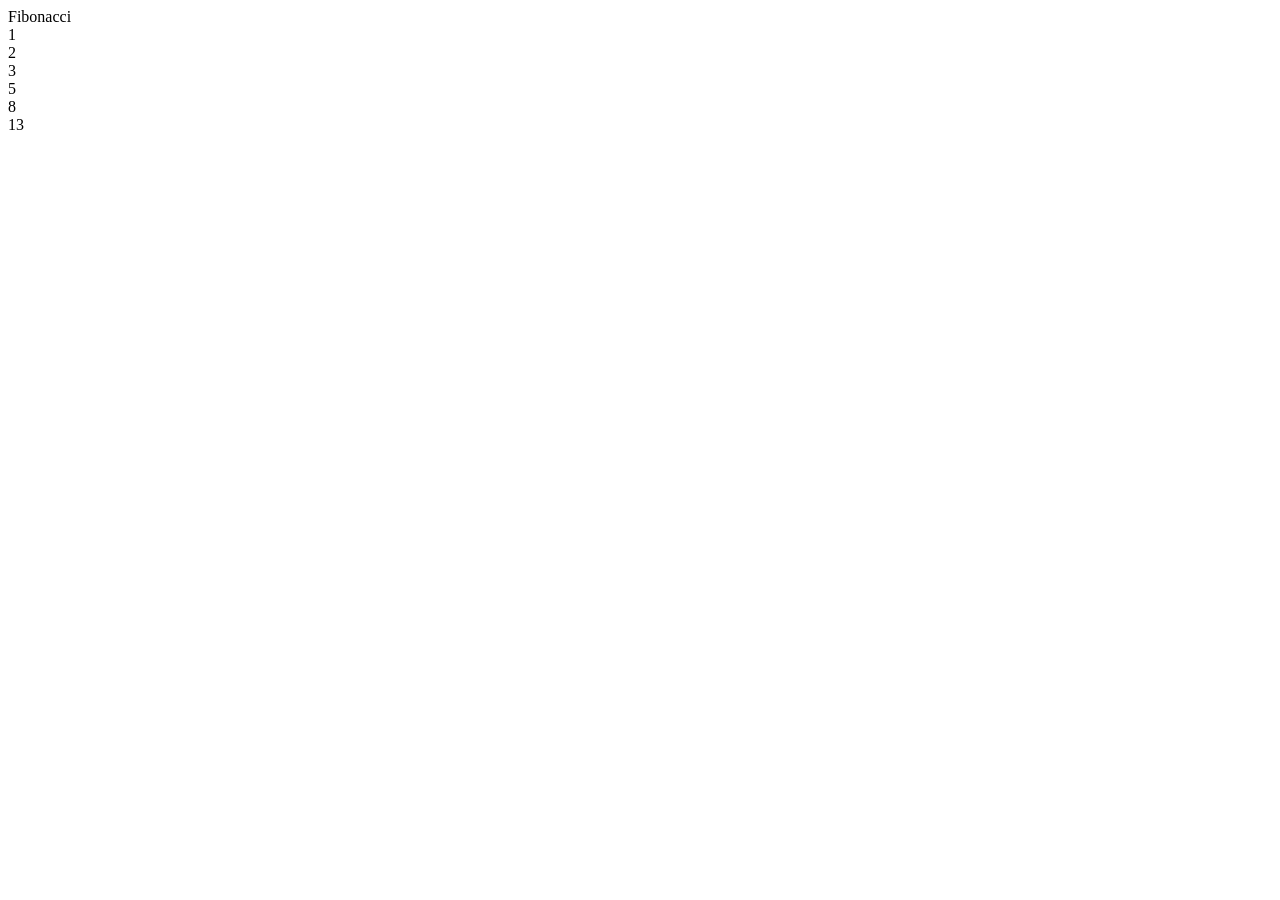
<file: Question4/index.html>
<!-- Write a javascript program to calculate the Fibonacci sequence -->
<!DOCTYPE html>
<html lang="en">
<head>
    <meta charset="UTF-8">
    <meta name="viewport" content="width=device-width, initial-scale=1.0">
    <title>Document</title>
</head>
<body>

<script>   
var a=0,b=1,c;
document.write("Fibonacci<br>");

while(b<=10)
{
     c = a + b;
    document.write(c+"<br>"); 
    a = b;
    b = c;  
}
</script>
</body>
</html>
</file>
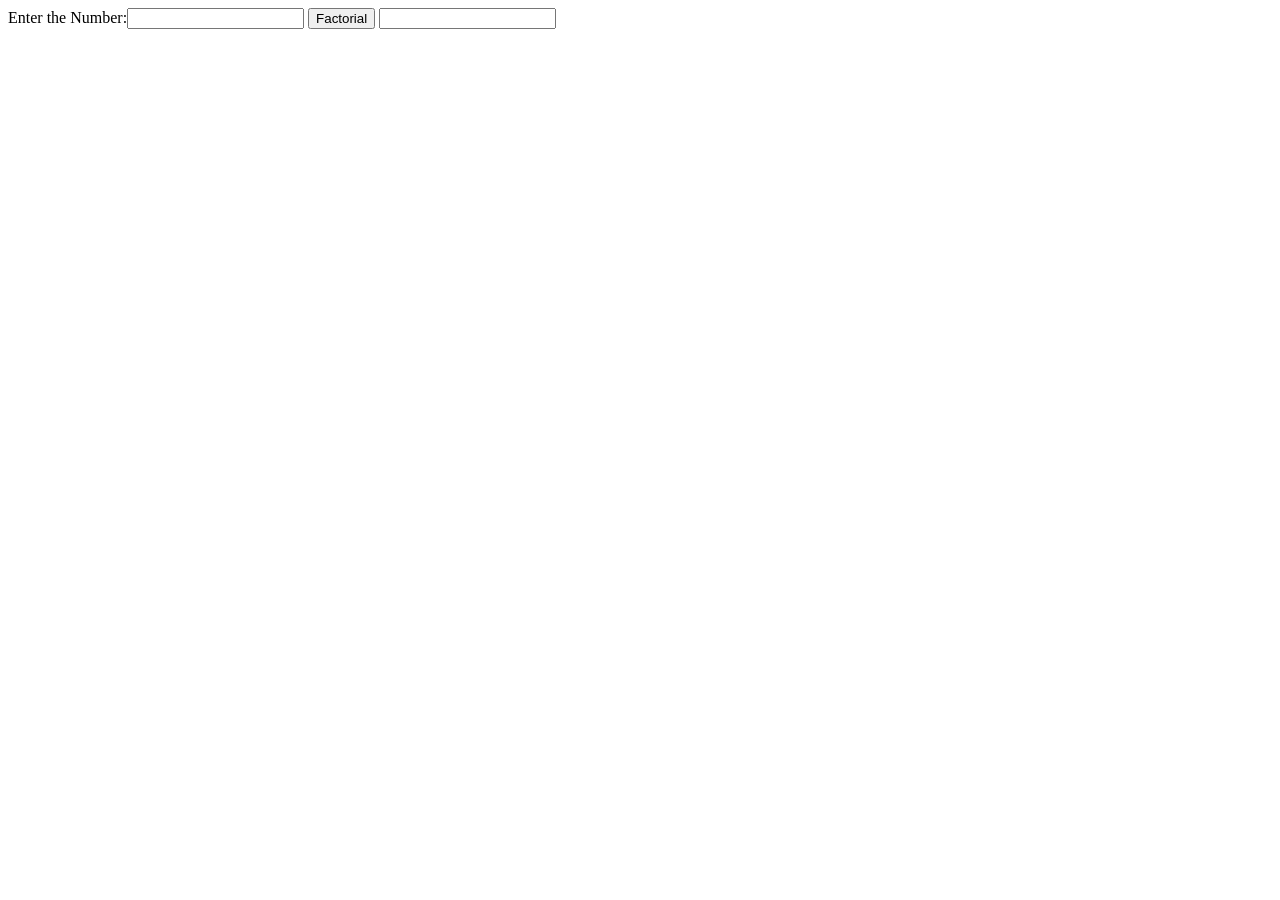
<file: Question5/index.html>
<!-- Write a javascript program to find the factorial of a nuiumber -->
<!DOCTYPE html>
<html lang="en">
<head>
    <meta charset="UTF-8">
    <meta name="viewport" content="width=device-width, initial-scale=1.0">
    <title>Document</title>
    <scripT>
        function show(){
            var i,no,fact;
            fact=1;
            no=Number(document.getElementById("num").value);
            for(i=1;i<=no;i++)
        {
            fact=fact*i;
        }
        document.getElementById("answer").value=fact;
        }
    </scripT>
</head>
<body>
    Enter the Number:<input id="num">
    <button onclick="show()">Factorial</button>
    <input id="answer">


</body>
</html>
</file>
